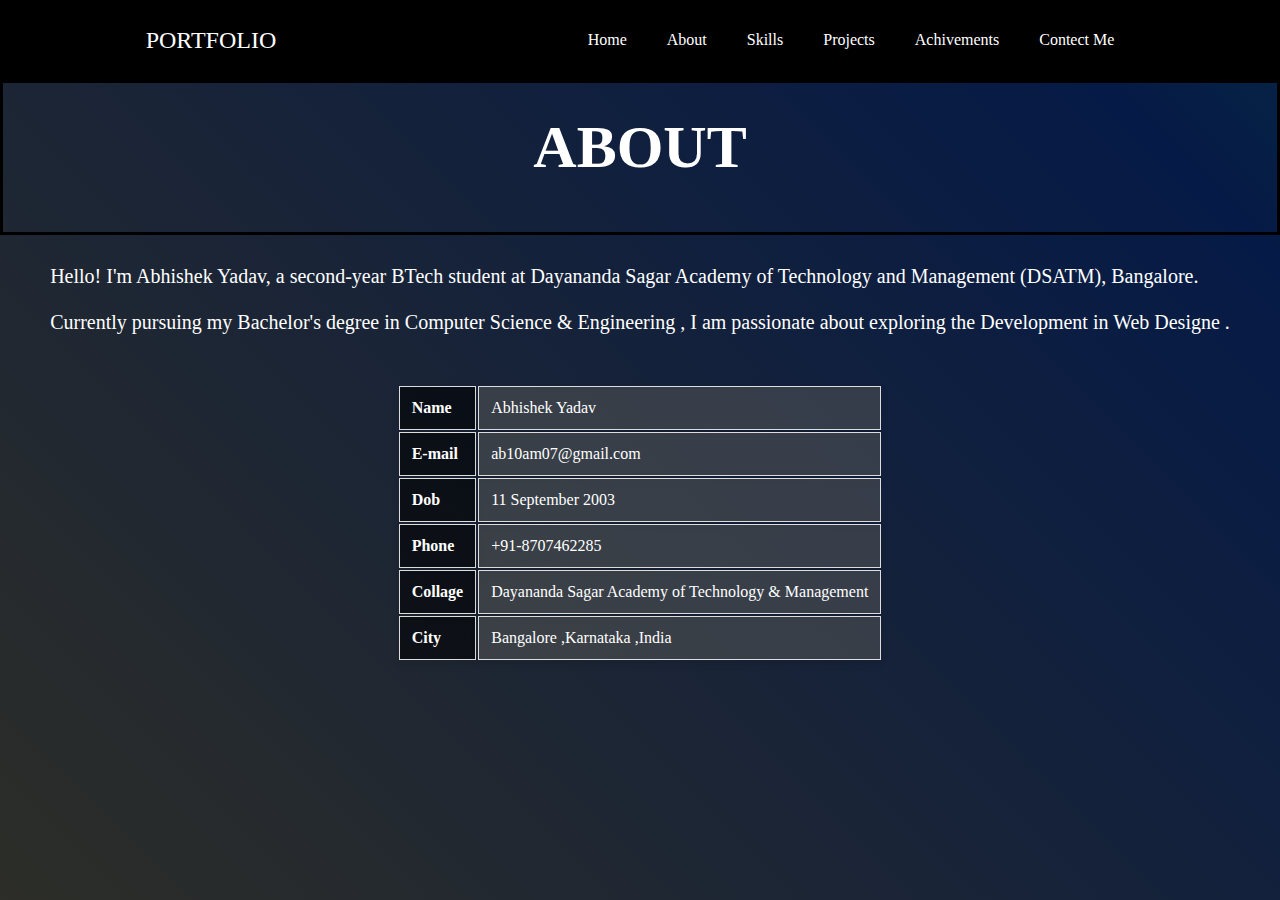
<file: about.html>
<!DOCTYPE html>
<html lang="en">
<head>
    <meta charset="UTF-8">
    <meta name="viewport" content="width=device-width, initial-scale=1.0">
    <title>Abhishek - About</title>
    <link rel="stylesheet" href="https://cdnjs.cloudflare.com/ajax/libs/font-awesome/6.4.2/css/all.min.css" integrity="sha512-z3gLpd7yknf1YoNbCzqRKc4qyor8gaKU1qmn+CShxbuBusANI9QpRohGBreCFkKxLhei6S9CQXFEbbKuqLg0DA==" crossorigin="anonymous" referrerpolicy="no-referrer" />
    <link rel="stylesheet" href="style.css">
</head>
<body>
    <header>
        <nav>
            <div class="left"> PORTFOLIO</div>
            <div class="right">
                <ul>
                    <li><a href="index.html">Home</a></li>
                    <li><a href="about.html">About</a></li>
                    <li><a href="skill_project.html">Skills</a></li>
                    <li><a href="skill_project.html">Projects</a></li>
                    <li><a href="achivements.html">Achivements</a></li>
                    <li><a href="contact.html">Contect Me</a></li>
                </ul>
            </div>
        </nav>
    </header>

    <main>
        <section>
            <div class="about"><h1>ABOUT</h1></div>
            <div class="aboutpart">
                <p>Hello! I'm Abhishek Yadav, a second-year BTech student at Dayananda Sagar Academy of Technology and Management (DSATM), Bangalore. <br><br> Currently pursuing my Bachelor's degree in Computer Science & Engineering , I am passionate about exploring the Development in Web Designe . </p>
            </div>
            <div>
                <table class="details">
                    <tr>
                        <th>Name</th>
                        <td> Abhishek Yadav</th>
                    </tr>
                    <tr>
                        <th>E-mail </th>
                        <td> ab10am07@gmail.com</td>
                    </tr>
                    <tr>
                        <th>Dob</th>
                        <td> 11 September 2003</td>
                    </tr>
                    <tr>
                        <th>Phone</th>
                        <td> +91-8707462285</td>
                    </tr>
                    <tr>
                        <th>Collage</th>
                        <td>Dayananda Sagar Academy of Technology & Management</td>
                    </tr>
                    <tr>
                        <th>City</th>
                        <td>Bangalore ,Karnataka ,India</td>
                    </tr>
                </table>
            </div>

        </section>
        
    </main>


    <footer>
        <div class="foot">
            <ul class="icon">
                <li><a href="https://www.facebook.com/" target="_blank"><i class="fa-brands fa-facebook"></i></a></li>
                <li><a href="https://www.instagram.com/" target="_blank"><i class="fa-brands fa-instagram"></i></a></li>
                <li><a href="https://www.twitter.com/" target="_blank"><i class="fa-brands fa-twitter"></i></a></li>
                <li><a href="https://www.github.com/" target="_blank"><i class="fa-brands fa-github"></i></a></li>
                <li><a href="https://www.linkedin.com/" target="_blank"><i class="fa-brands fa-linkedin"></i></a></li>
            </ul>
        </div>
    </footer>
    
</body>
</html>
</file>
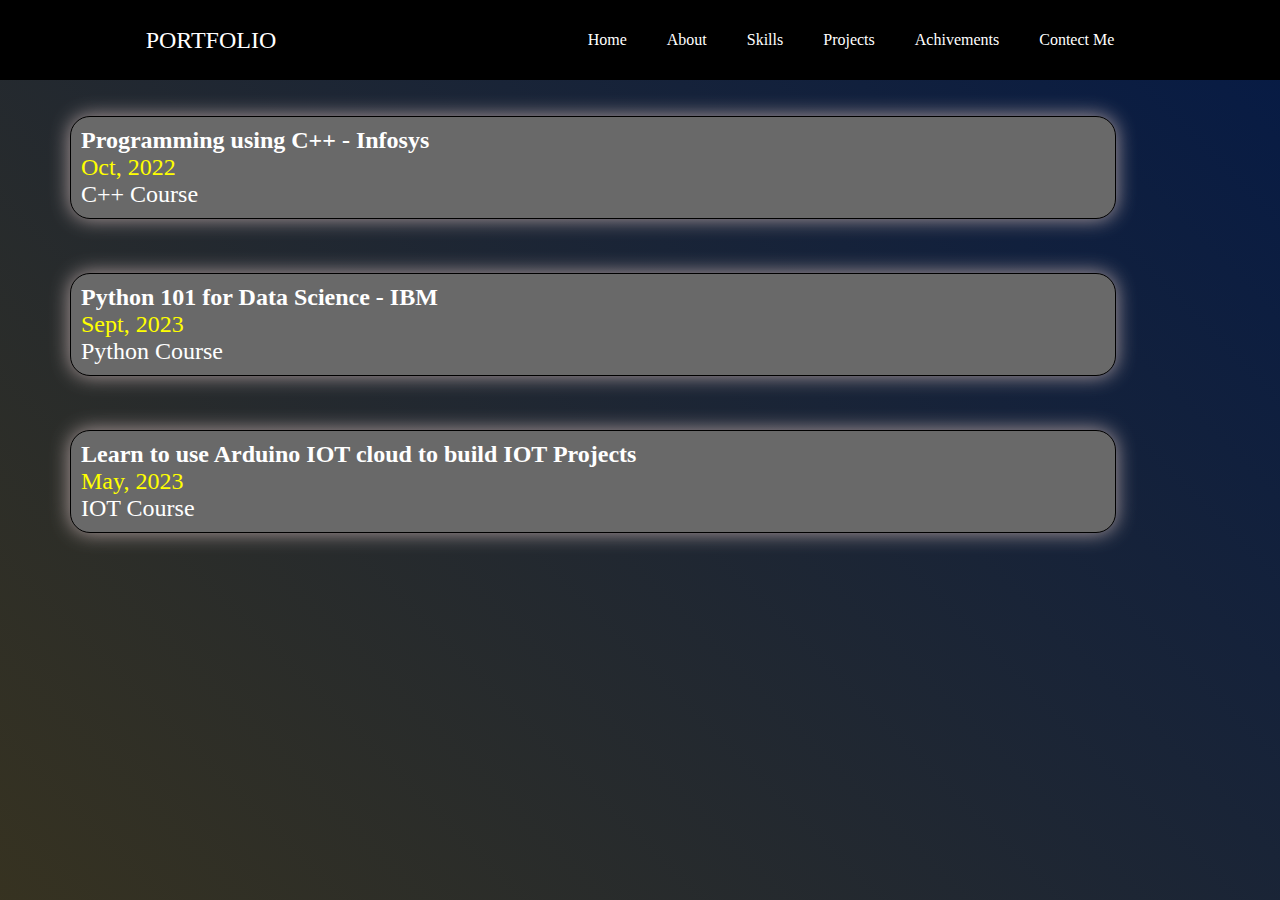
<file: achivements.html>
<!DOCTYPE html>
<html lang="en">

<head>
    <meta charset="UTF-8">
    <meta name="viewport" content="width=device-width, initial-scale=1.0">
    <title>Abhishek - Achivements</title>
    <link rel="stylesheet" href="https://cdnjs.cloudflare.com/ajax/libs/font-awesome/6.4.2/css/all.min.css"
        integrity="sha512-z3gLpd7yknf1YoNbCzqRKc4qyor8gaKU1qmn+CShxbuBusANI9QpRohGBreCFkKxLhei6S9CQXFEbbKuqLg0DA=="
        crossorigin="anonymous" referrerpolicy="no-referrer" />
    <link rel="stylesheet" href="style.css">
</head>

<body>
    <header>
        <nav>
            <div class="left"> PORTFOLIO</div>
            <div class="right">
                <ul>
                    <li><a href="index.html">Home</a></li>
                    <li><a href="about.html">About</a></li>
                    <li><a href="skill_project.html">Skills</a></li>
                    <li><a href="skill_project.html">Projects</a></li>
                    <li><a href="achivements.html">Achivements</a></li>
                    <li><a href="contact.html">Contect Me</a></li>
                </ul>
            </div>
        </nav>
    </header>

    <main class="achive">
        <br><br>
        <div class="certi">
            <h4>Programming using C++ - Infosys</h4>
            <p class="yellow">Oct, 2022</p>
            <p>C++ Course</p>
        </div><br><br><br>
        <div class="certi">
            <h4>Python 101 for Data Science - IBM</h4>
            <p class="yellow">Sept, 2023</p>
            <p>Python Course</p>
        </div><br><br><br>
        <div class="certi">
            <h4>Learn to use Arduino IOT cloud to build IOT Projects </h4>
            <p class="yellow">May, 2023</p>
            <p>IOT Course</p>
        </div>

    </main>


    <footer>
        <div class="foot">
            <ul class="icon">
                <li><a href="https://www.facebook.com/" target="_blank"><i class="fa-brands fa-facebook"></i></a></li>
                <li><a href="https://www.instagram.com/" target="_blank"><i class="fa-brands fa-instagram"></i></a></li>
                <li><a href="https://www.twitter.com/" target="_blank"><i class="fa-brands fa-twitter"></i></a></li>
                <li><a href="https://www.github.com/" target="_blank"><i class="fa-brands fa-github"></i></a></li>
                <li><a href="https://www.linkedin.com/" target="_blank"><i class="fa-brands fa-linkedin"></i></a></li>
            </ul>
        </div>
    </footer>

</body>

</html>
</file>
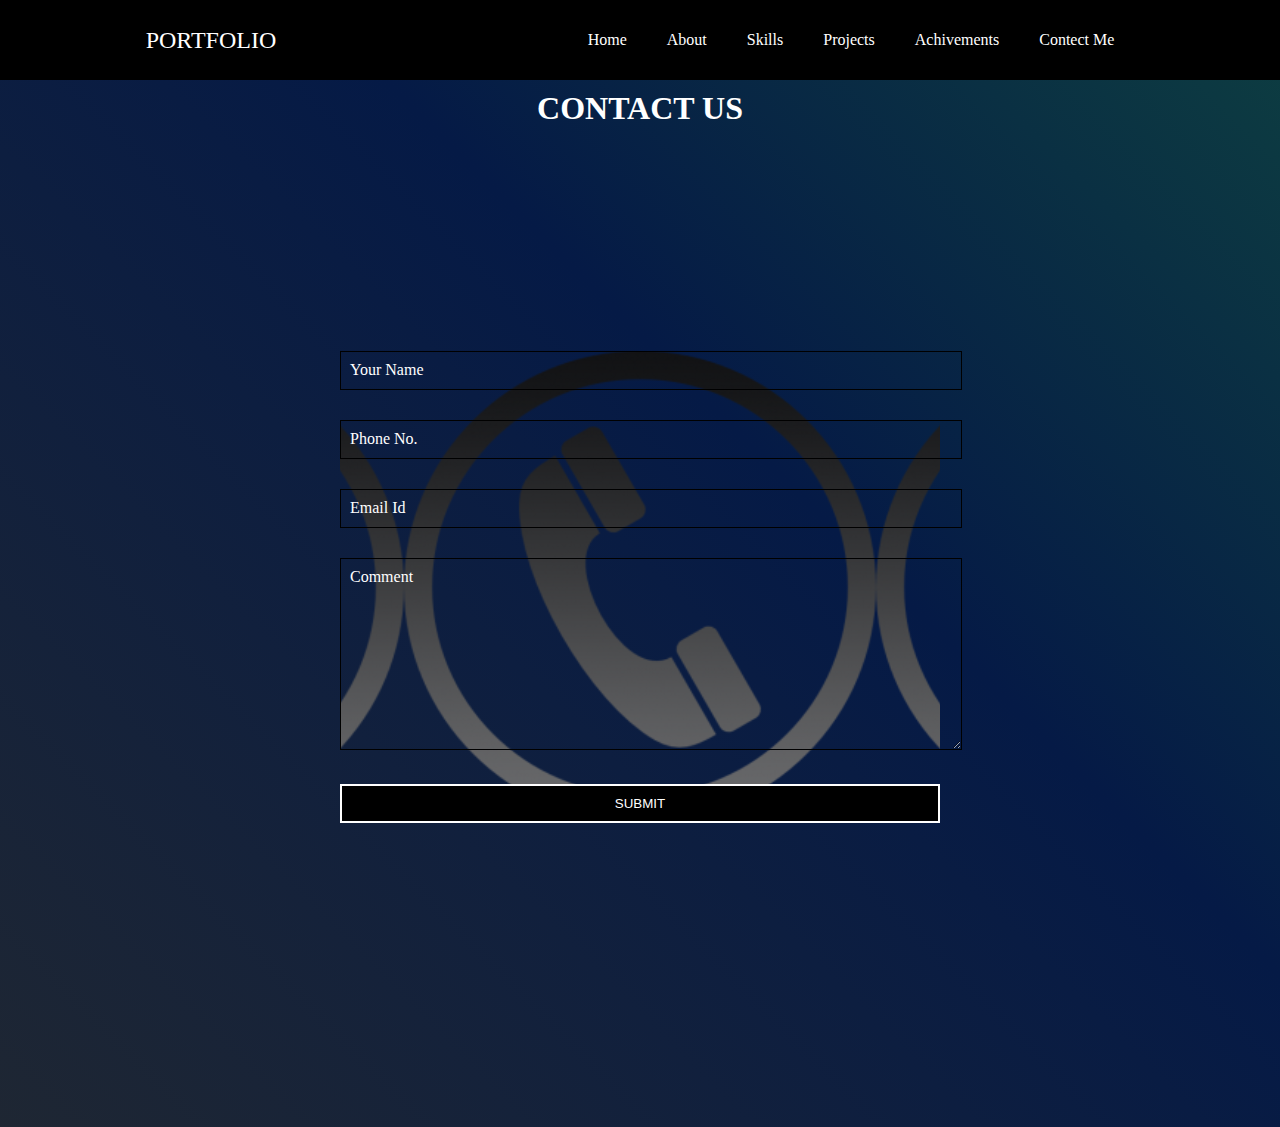
<file: contact.html>
<!DOCTYPE html>
<html lang="en">

<head>
    <meta charset="UTF-8">
    <meta name="viewport" content="width=device-width, initial-scale=1.0">
    <title>Abhishek - Contect</title>
    <link rel="stylesheet" href="https://cdnjs.cloudflare.com/ajax/libs/font-awesome/6.4.2/css/all.min.css"
        integrity="sha512-z3gLpd7yknf1YoNbCzqRKc4qyor8gaKU1qmn+CShxbuBusANI9QpRohGBreCFkKxLhei6S9CQXFEbbKuqLg0DA=="
        crossorigin="anonymous" referrerpolicy="no-referrer" />
    <link rel="stylesheet" href="style.css">
</head>

<body>
    <header>
        <nav>
            <div class="left"> PORTFOLIO</div>
            <div class="right">
                <ul>
                    <li><a href="index.html">Home</a></li>
                    <li><a href="about.html">About</a></li>
                    <li><a href="skill_project.html">Skills</a></li>
                    <li><a href="skill_project.html">Projects</a></li>
                    <li><a href="achivements.html">Achivements</a></li>
                    <li><a href="contact.html">Contect Me</a></li>
                </ul>
            </div>
        </nav>
    </header>

    <main>
        <h3 class="heading">CONTACT US </h3>
        <div class="reach">
            <form action="">
                <div class="group">
                    <input type="text" id="name" required>
                <label for="name"><i class="fa-solid fa-user"></i> Your Name</label>
                </div>
                <div class="group">
                    <input type="text" id="num" required>
                <label for="num"><i class="fa-solid fa-phone"></i> Phone No.</label>
                </div>
                <div class="group">
                    <input type="email" id="email" required>
                <label for="email"><i class="fa-solid fa-envelope"></i> Email Id</label>
                </div>
                <div class="group">
                    <textarea id="mess" cols="30" rows="10" required></textarea>
                    <label for="mess"><i class="fa-solid fa-comments"></i> Comment</label>
                </div>
                <button type="submit" class="formsubmit">SUBMIT</button>
            </form>


        </div>
    </main>


    <footer>
        <div class="foot">
            <ul class="icon">
                <li><a href="https://www.facebook.com/" target="_blank"><i class="fa-brands fa-facebook"></i></a></li>
                <li><a href="https://www.instagram.com/" target="_blank"><i class="fa-brands fa-instagram"></i></a></li>
                <li><a href="https://www.twitter.com/" target="_blank"><i class="fa-brands fa-twitter"></i></a></li>
                <li><a href="https://www.github.com/" target="_blank"><i class="fa-brands fa-github"></i></a></li>
                <li><a href="https://www.linkedin.com/" target="_blank"><i class="fa-brands fa-linkedin"></i></a></li>
            </ul>
        </div>
    </footer>

</body>

</html>
</file>
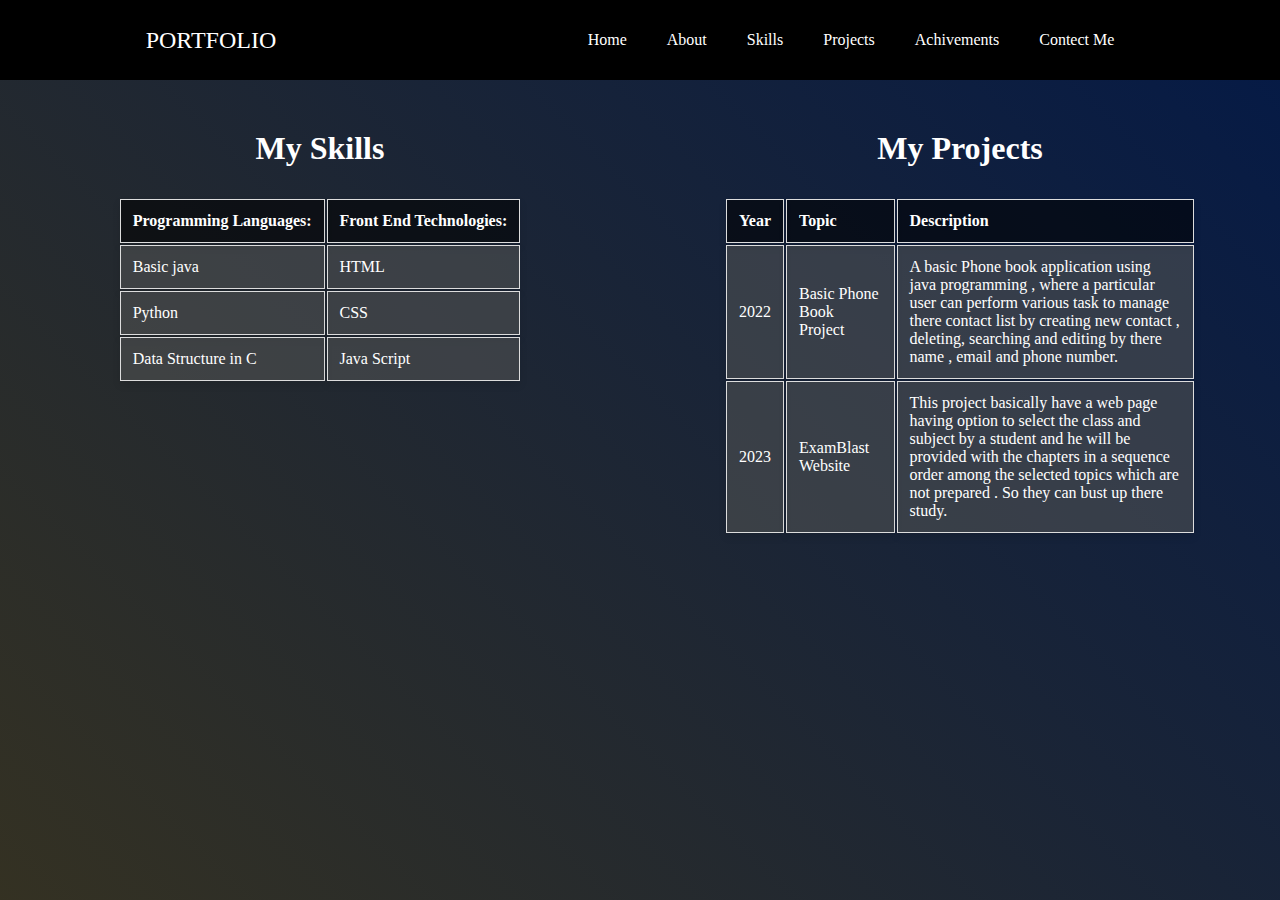
<file: skill_project.html>
<!DOCTYPE html>
<html lang="en">

<head>
    <meta charset="UTF-8">
    <meta name="viewport" content="width=device-width, initial-scale=1.0">
    <title>Abhishek - Skills</title>
    <link rel="stylesheet" href="https://cdnjs.cloudflare.com/ajax/libs/font-awesome/6.4.2/css/all.min.css"
        integrity="sha512-z3gLpd7yknf1YoNbCzqRKc4qyor8gaKU1qmn+CShxbuBusANI9QpRohGBreCFkKxLhei6S9CQXFEbbKuqLg0DA=="
        crossorigin="anonymous" referrerpolicy="no-referrer" />
    <link rel="stylesheet" href="style.css">
</head>

<body>
    <header>
        <nav>
            <div class="left"> PORTFOLIO</div>
            <div class="right">
                <ul>
                    <li><a href="index.html">Home</a></li>
                    <li><a href="about.html">About</a></li>
                    <li><a href="skill_project.html">Skills</a></li>
                    <li><a href="skill_project.html">Projects</a></li>
                    <li><a href="achivements.html">Achivements</a></li>
                    <li><a href="contact.html">Contect Me</a></li>
                </ul>
            </div>
        </nav>
    </header>

    <main>
        <section class="first">
            <div class="leftp">
                <h3 class="heading">My Skills</h3>
                <table class="details">
                    <tr>
                        <th>Programming Languages:</th>
                        <th>Front End Technologies:</th>
                    </tr>
                    <tr>
                        <td>Basic java</td>
                        <td>HTML</td>
                    </tr>
                    <tr>
                        <td>Python</td>
                        <td>CSS</td>
                    </tr>
                    <tr>
                        <td>Data Structure in C</td>
                        <td>Java Script</td>
                    </tr>
                </table>
            </div>
            <div class="rightpart">
                <h3 class="heading">My Projects</h3>
                <table class="details">
                    <tr>
                        <th>Year</th>
                        <th>Topic</th>
                        <th>Description</th>
                    </tr>
                    <tr>
                        <td>2022</td>
                        <td>Basic Phone Book Project</td>
                        <td>
                            <p>A basic Phone book application using java programming , where a particular user can
                                perform various task to manage there contact list by creating new contact , deleting,
                                searching and editing by there name , email and phone number.</p>
                        </td>
                    </tr>
                    <tr>
                        <td>2023</td>
                        <td>ExamBlast Website</td>
                        <td>
                            <p>This project basically have a web page having option to select the class and subject by a
                                student and he will be provided with the chapters in a sequence order among the selected
                                topics which are not prepared . So they can bust up there study.</p>
                        </td>
                    </tr>
                </table>
            </div>
        </section>
    </main>
    <footer>
        <div class="foot">
            <ul class="icon">
                <li><a href="https://www.facebook.com/" target="_blank"><i class="fa-brands fa-facebook"></i></a></li>
                <li><a href="https://www.instagram.com/" target="_blank"><i class="fa-brands fa-instagram"></i></a></li>
                <li><a href="https://www.twitter.com/" target="_blank"><i class="fa-brands fa-twitter"></i></a></li>
                <li><a href="https://www.github.com/" target="_blank"><i class="fa-brands fa-github"></i></a></li>
                <li><a href="https://www.linkedin.com/" target="_blank"><i class="fa-brands fa-linkedin"></i></a></li>
            </ul>
        </div>
    </footer>

</body>

</html>
</file>
<file: style.css>
*{
    margin: 0;
    padding: 0;
}

body {
    margin: 0;
    padding: 0;
    background: linear-gradient(45deg, #5a4406, #051a46, #2ecc2e);
    background-size: 400% 400%;
    animation: gradientAnimation 7s infinite;
    color: white;
}

@keyframes gradientAnimation {
    0% {
        background-position: 0% 50%;
    }

    50% {
        background-position: 100% 50%;
    }

    100% {
        background-position: 0% 50%;
    }
}

.content {
    padding: 20px;
    text-align: center;
}

h1 {
    margin-bottom: 20px;
}

nav {
    display: flex;
    justify-content: space-around;
    align-items: center;
    height: 80px;
    background-color: rgb(0, 0, 0);
}

.me img {
    border-radius: 50%;
    width: 50%;
    border: 2px solid black;
    box-shadow: 0 0 20px rgb(230, 255, 3);
}

nav ul {
    display: flex;
    justify-content: center;
}

nav ul li {
    list-style: none;
    margin: 0 20px;
}

nav ul li a {
    text-decoration: none;
    color: white;
}

nav ul li a:hover {
    color: lightblue;
    font-size: 1.2rem;
}

.left {
    font-size: 1.5rem;
}

.first {
    display: flex;
    justify-content: space-around;
    margin: 40px 0;
}

.first>div {
    width: 40%;
}

.leftpart {
    font-size: 2.5rem;
}

.rightpart img {
    width: 90%;
}

.yellow {
    color: yellow;
}

.btn {
    padding: 15px;
    background-color: rgb(187, 162, 226);
    color: black;
    border: 2px solid black;
    border-radius: 20%;
    font-size: 20px;
    justify-content: center;
}

#element {
    color: rgb(170, 170, 226);
}

.second button {
    justify-content: space-around;
}

.icon {
    margin: 0 20px;
    list-style: none;
}

.icon li {
    display: inline-block;
    margin-right: 10px;
    margin: 0 20px;
}

.icon a {
    color: aliceblue;
    font-size: 40px;
}
.foot {
    margin: 30px 0 0;
    display: flex;
    justify-content: space-around;
    align-items: center;
    height: 60px;
}

.about {
    border: 3px solid black;
    font-size: 30px;
    padding: 30px;
    display: flex;
    align-items: center;
    justify-content: space-around;
    color: rgb(255, 255, 255);
}

.aboutpart {
    font-size: 20px;
    padding: 30px;
    align-items: center;
    justify-content: space-around;
    display: flex;
}
.heading{
    display: flex;
    padding: 10px;
    align-items: center;
    justify-content: center;
    font-size: 2rem;
}

.details {
    padding: 20px;
    display: flex;
    align-items: center;
    justify-content: space-around;

}

th {
    padding: 12px;
    text-align: left;
    border: 1px solid #ddd;
    background-color: rgba(0, 0, 0, 0.569);
    box-shadow: 0 4px 8px rgba(0, 0, 0, 0.1);
}

td {
    padding: 12px;
    text-align: left;
    border: 1px solid #ddd;
    background-color: #53555491;
    box-shadow: 0 4px 8px rgba(0, 0, 0, 0.1);
}
.leftp {
    font-size: 1rem;
}
.reach{
    width: 100%;
    height: 100vh;
    display: flex;
    align-items: center;
    justify-content: center;
}
.certi{
    font-size: 1.5rem;
    margin:0 70px;
    width: 80%;
    justify-content: center;
    align-items: center;
    padding: 10px;
    background: dimgray;
    border: 1px solid black;
    box-shadow:0 0 20px #b1a0a0;
    border-radius: 20px;
}
form{
    background-image:url(contact.png);
    background-position: center;
    background-size: contain;
    width: 90%;
    max-width: 600px;

}
.group{
    margin-bottom: 30px;
    position: relative;
}
input, textarea{
    width: 100%;
    padding: 10px;
    outline: 0;
    border: 1px solid black;
    color: #fff;
    background: transparent;
    font-size: 15px;
}
label{
    height: 100%;
    position: absolute;
    left: 0;
    top: 0;
    padding: 10px;
    cursor: text;
    color: #fff;
    transition: 0.2s;
}
.formsubmit{
    padding: 10px 0;
    color: #fff;
    background-color: rgb(0, 0, 0);
    width: 100%;
    border: 2px solid #fff;
    fill: black;
    cursor: pointer;
}
input:focus~label,
input:valid~label,
textarea:focus~label,
textarea:valid~label
{
    top: -35px;
    font-size: 14px;
}
</file>
